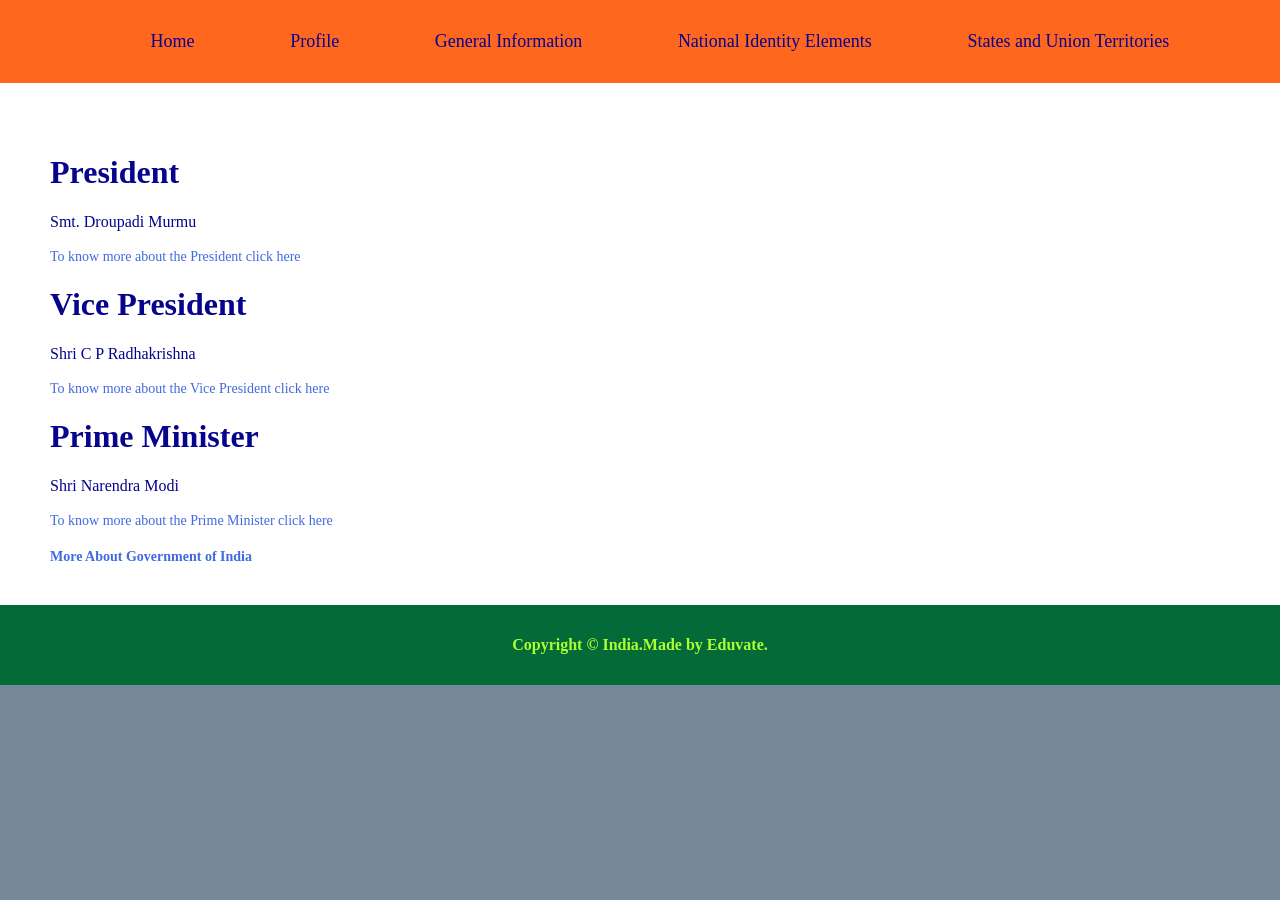
<file: General Information.html>
<!DOCTYPE html>
<html>
<head>
    <title>Indian Portal | General Information.html </title>
     <link rel="stylesheet" type="text/css"href="mycssfile.css">
</head>
<body>

<header>
    <nav>
        <ul>
            <li><a href="index.html"> Home </a> </li>
            <li><a href="Profile.html"> Profile </a> </li>
            <li><a href="General Information.html"> General Information</a></li>
            <li><a href="National Identity Elements.html">National Identity Elements</a> </li>
            <li><a href="States and Union Territories.html">States and Union Territories</a> </li>
        </ul>
    </nav>
</header>

<main>
    <div class = "row">
    <div class = "column1">
      <h1>President</h1>
      <p>Smt. Droupadi Murmu</p>
      <a href="https://presidentofindia.nic.in/" target="_blank">
        To know more about the President click here
      </a>

      <h1>Vice President</h1>
      <p>Shri C P Radhakrishna </p>
      <a href="https://vicepresidentofindia.nic.in/" target="_blank">
        To know more about the Vice President click here
      </a>

      <h1>Prime Minister</h1>
      <p>Shri Narendra Modi</p>
      <a href="https://www.pmindia.gov.in/en/pms-profile/" target="_blank">
        To know more about the Prime Minister click here
      </a>
      <br><br>
      <a href= "https://www.india.gov.in/" target="_blank">
        <strong>More About Government of India</strong>
      </a>
    </div>
  </div>

</main>

<footer>
  <p id="foot"> Copyright &copy; India.Made by Eduvate. </p>
</footer>

</body>
</html>
</file>
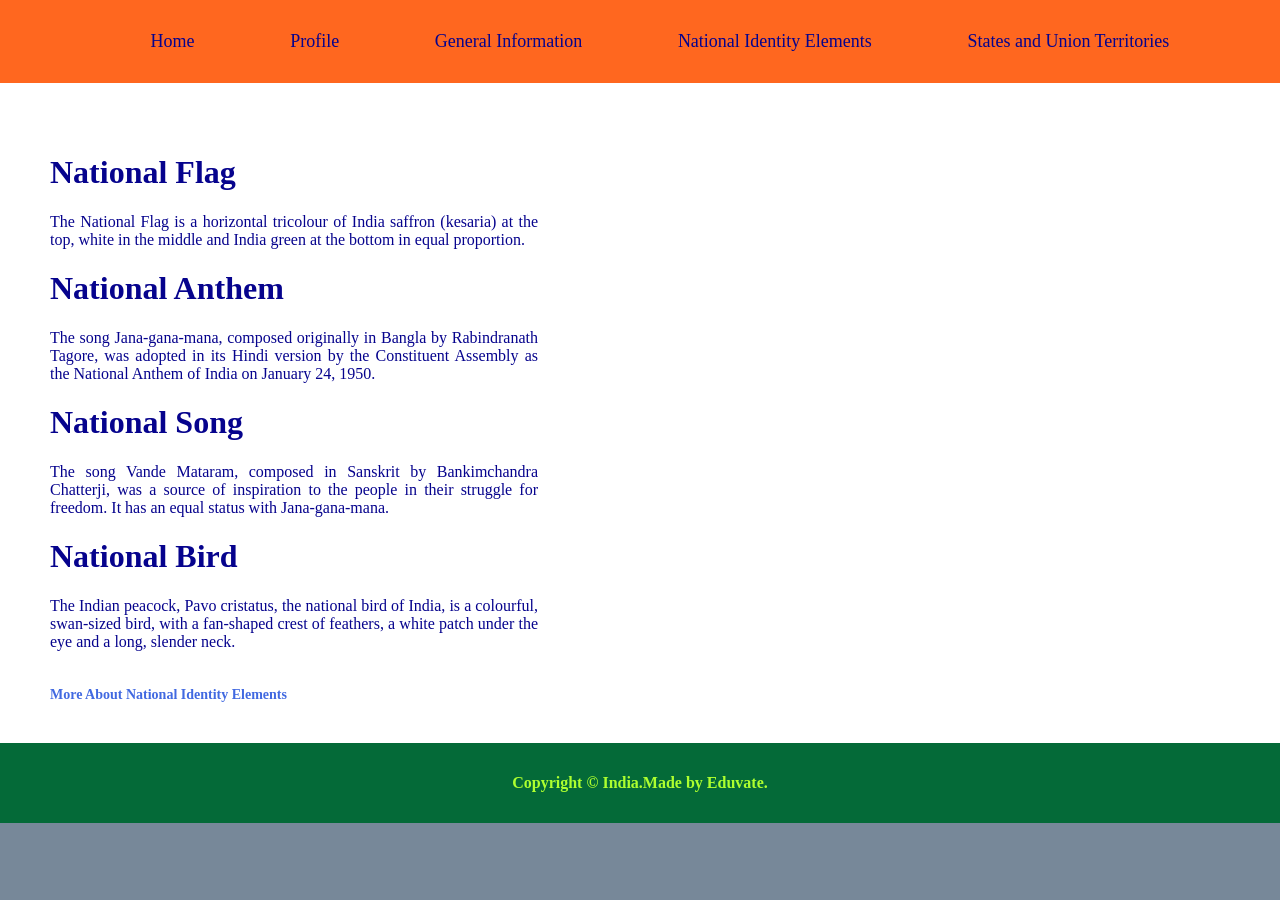
<file: National Identity Elements.html>
<!DOCTYPE html>
<html>
<head>
    <title>Indian Portal | National Identity Elements </title>
     <link rel="stylesheet" type="text/css"href="mycssfile.css">
</head>
<body>

<header>
    <nav>
        <ul>
            <li><a href="index.html"> Home </a> </li>
            <li><a href="Profile.html"> Profile </a> </li>
            <li><a href="General Information.html"> General Information</a></li>
            <li><a href="National Identity Elements.html">National Identity Elements</a> </li>
            <li><a href="States and Union Territories.html">States and Union Territories</a> </li>
        </ul>
    </nav>
</header>

<main>
  <div class = "row">
    <div class = "column1">
      <h1>National Flag</h1>
      <p>
        The National Flag is a horizontal tricolour of India saffron (kesaria) at the top,
        white in the middle and India green at the bottom in equal proportion.
      </p>

      <h1>National Anthem</h1>
      <p>
        The song Jana-gana-mana, composed originally in Bangla by Rabindranath Tagore,
        was adopted in its Hindi version by the Constituent Assembly as the National
        Anthem of India on January 24, 1950.
      </p>

      <h1>National Song</h1>
      <p>
        The song Vande Mataram, composed in Sanskrit by Bankimchandra Chatterji,
        was a source of inspiration to the people in their struggle for freedom.
        It has an equal status with Jana-gana-mana.
      </p>

      <h1>National Bird</h1>
      <p>
        The Indian peacock, Pavo cristatus, the national bird of India, is a colourful,
        swan-sized bird, with a fan-shaped crest of feathers, a white patch under the eye
        and a long, slender neck.
      </p>

      <br>

      <a href="https://knowindia.india.gov.in/national-identity-elements/" style="color:royalblue;" target="_blank">
        <strong>More About National Identity Elements</strong>
      </a>
    </div>
  </div>
</main>

<footer>
  <p id="foot"> Copyright &copy; India.Made by Eduvate. </p>
</footer>

</body>
</html>
</file>
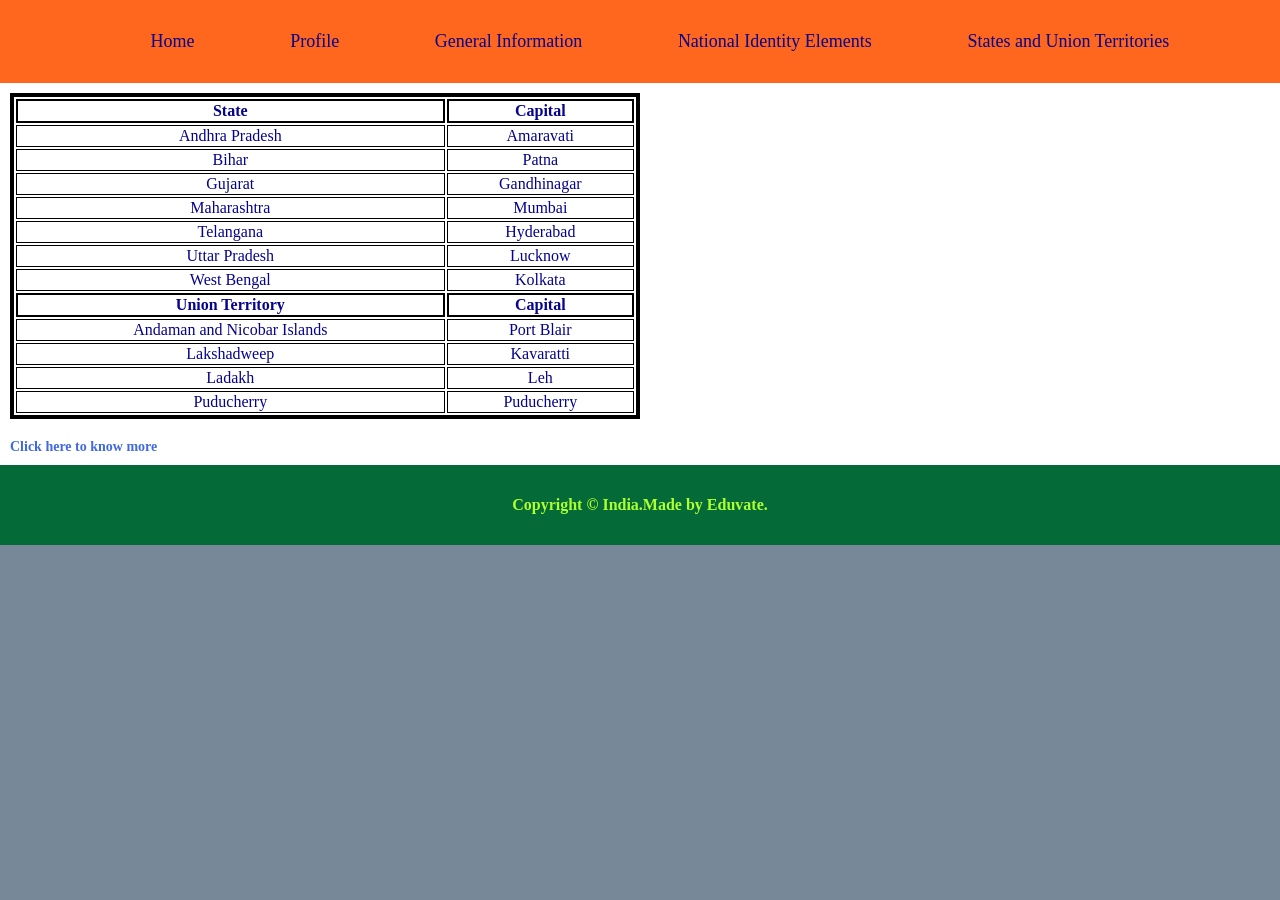
<file: States and Union Territories.html>
<!DOCTYPE html>
<html>
<head>
    <title>Indian Portal | States and Union Territories</title>
     <link rel="stylesheet" type="text/css"href="mycssfile.css">
</head>
<body>

<header>
    <nav>
        <ul>
           <li><a href="index.html"> Home </a> </li>
            <li><a href="Profile.html"> Profile </a> </li>
            <li><a href="General Information.html"> General Information</a></li>
            <li><a href="National Identity Elements.html">National Identity Elements</a> </li>
            <li><a href="States and Union Territories.html">States and Union Territories</a> </li>
        </ul>
    </nav>
</header>

<main>
 
 <table border="2">
                		<!-- States -->
                		<tr>
                    	<th>State</th>
                    	<th>Capital</th>
                		</tr>
                		<tr>
                    	<td>Andhra Pradesh</td>
                    	<td>Amaravati</td>
                		</tr>
                		<tr>
                    	<td>Bihar</td>
                    	<td>Patna</td>
                		</tr>
                		<tr>
                    	<td>Gujarat</td>
                    	<td>Gandhinagar</td>
                		</tr>
                		<tr>
                    	<td>Maharashtra</td>
                    	<td>Mumbai</td>
                		</tr>
                		<tr>
                    	<td>Telangana</td>
                    	<td>Hyderabad</td>
                		</tr>
                		<tr>
                    	<td>Uttar Pradesh</td>
                    	<td>Lucknow</td>
                		</tr>
                		<tr>
                    	<td>West Bengal</td>
                    	<td>Kolkata</td>
                		</tr>

                		<!-- Union Territories -->
                		<tr>
                    	<th>Union Territory</th>
                    	<th>Capital</th>
                		</tr>
                		<tr>
                    	<td>Andaman and Nicobar Islands</td>
                    	<td>Port Blair</td>
                		</tr>
                		<tr>
                    	<td>Lakshadweep</td>
                    	<td>Kavaratti</td>
                		</tr>
                		<tr>
                    	<td>Ladakh</td>
                    	<td>Leh</td>
                		</tr>
                		<tr>
                    	<td>Puducherry</td>
                    	<td>Puducherry</td>
                		</tr>
            		</table><br>

            		<a href="https://knowindia.india.gov.in/states-uts/" target="_blank">
                	<strong>Click here to know more</strong></a>

</main>

<footer>
  <p id="foot"> Copyright &copy; India.Made by Eduvate. </p>
</footer>

</body>
</html>
</file>
<file: mycssfile.css>
body
{
margin: 0;
padding: 0;
background-color: lightslategray;
}
Header {
padding: 15px;
background-color: #FF671F;
}

nav ul {
display: flex;
justify-content: space-evenly;
}
nav ul li {
	list-style: none;
}
nav ul li a {
color: #06038D;
text-decoration: none;
font-size: 18px;

}

footer{
padding: 15px;
margin-bottom: 0px;
background: #046A38;
}

#foot{
text-align: center;
font-weight: 700;
color: greenyellow;
}

a{
color: royalblue;
text-decoration: none;
font-size: 14px;
position: relative;
}

main{
color: #06038D;
padding: 10px;
background-color: white;
}

p{
	text-align: justify;

}

.row {
display: flex;
flex-wrap: nowrap;
padding: 20px;
margin-top: 10px;
}

.column1 {
flex-basis: 40%;
margin-left: 10px;
padding: 10px;
}

.column2 {
flex-basis: 120%;
padding: 20px;
}

table {
	border: 4px solid black;
	width: 50%;
	text-align: center;
}
th {
border: 2px solid black;
}
td {
border: 1px solid black;
}
</file>
